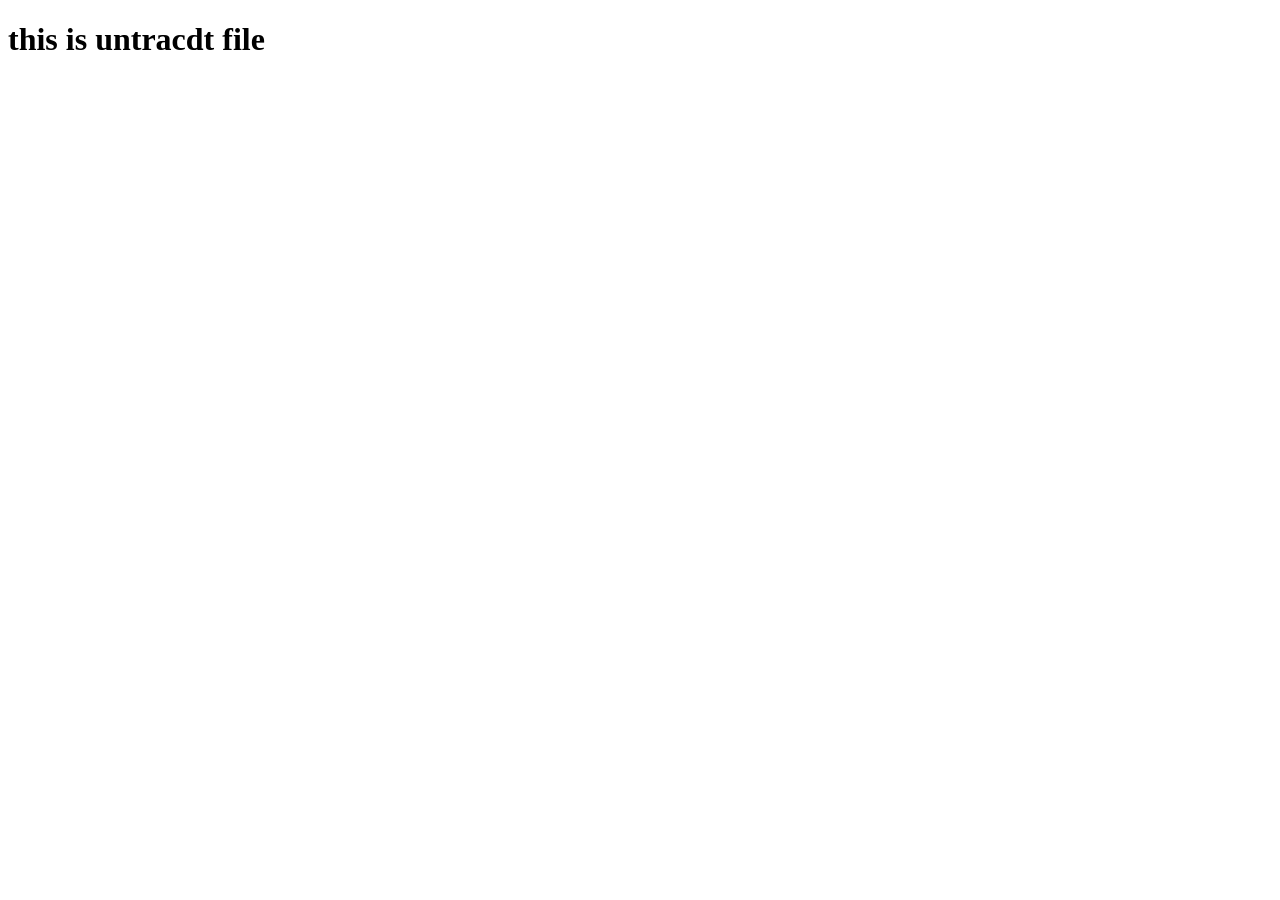
<file: gets.html>
<!DOCTYPE html>
<html lang="en">
<head>
    <meta charset="UTF-8">
    <meta name="viewport" content="width=device-width, initial-scale=1.0">
    <title>Document</title>
</head>
<body>
    <h1>this is untracdt file</h1>
</body>
</html>
</file>
